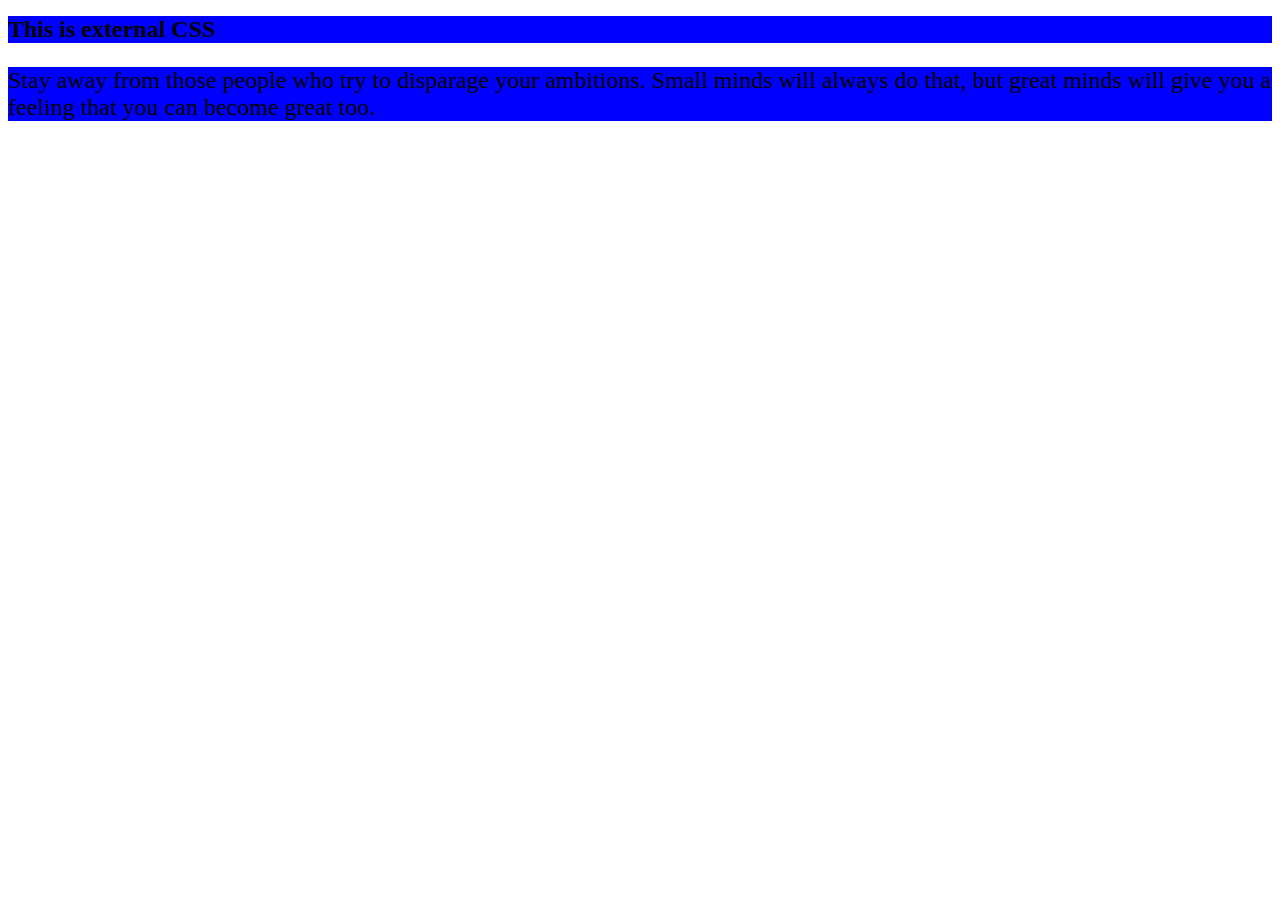
<file: External_CSS_Activity_Micaela-ACT 1C/index.html>
<!DOCTYPE html>
<html lang="en">
<head>
    <link rel="stylesheet" href="style.css">
    <title>Document</title>
</head>


<body>
    <h1 style="font-size: 24px;"> This is external CSS</h1>
    <p style="font-size: 24px;">
        Stay away from those people who try to disparage your ambitions. Small minds will always do that, but great minds will give you a feeling that you can become great too.
    </p>
    
</body>
</html>
</file>
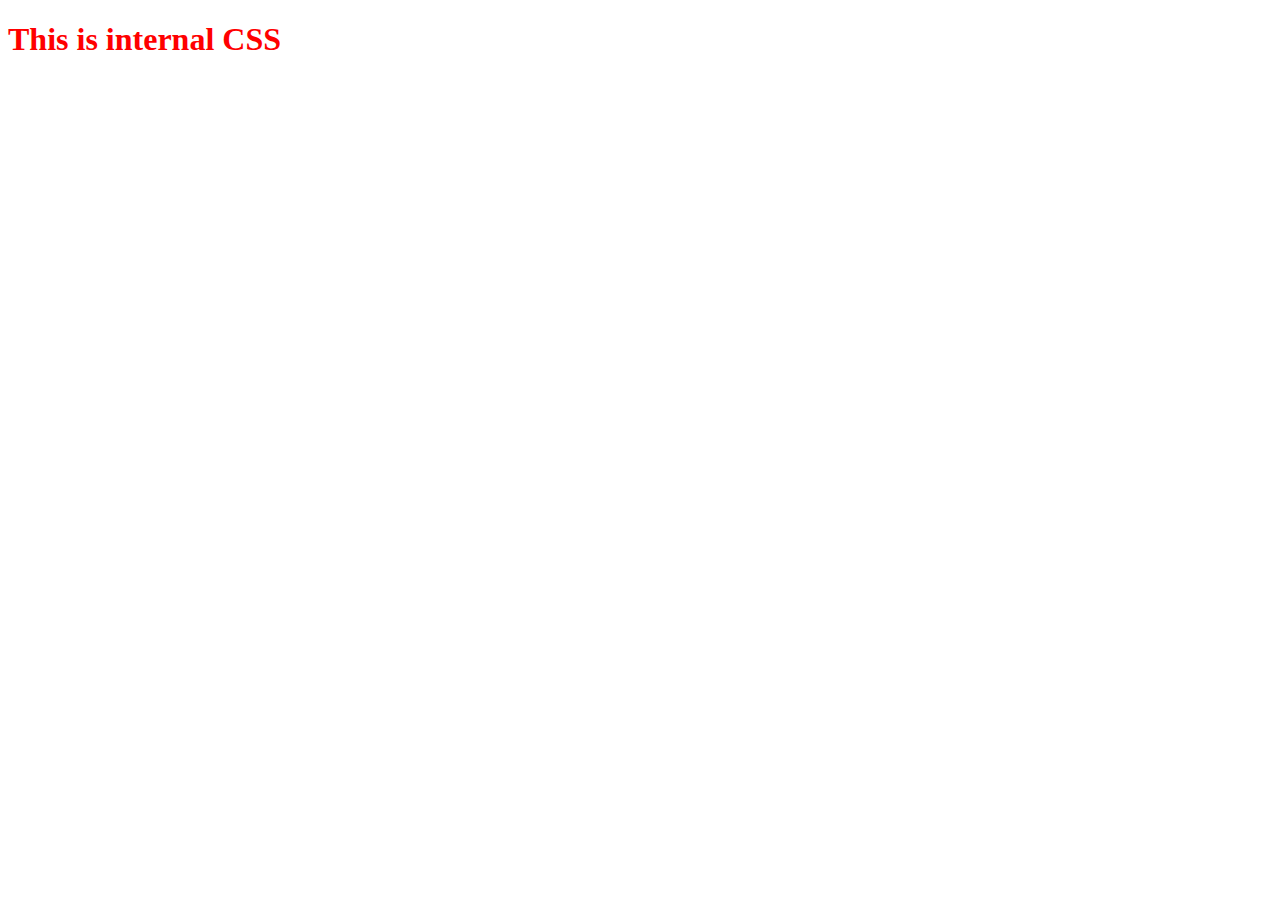
<file: External_CSS_Activity_Micaela-ACT 1C/internal_css.html>
<!DOCTYPE html>
<html lang="en">
<head>
    <title>Document</title>
    <style>
         h1{
            color: red;
         }
    </style>
</head>
<body>
    <h1>This is internal CSS</h1>
</body>
</html>
</file>
<file: External_CSS_Activity_Micaela-ACT 1C/style.css>
h1{
    background-color: blue;
}
p{
    background-color: blue;
}
</file>
